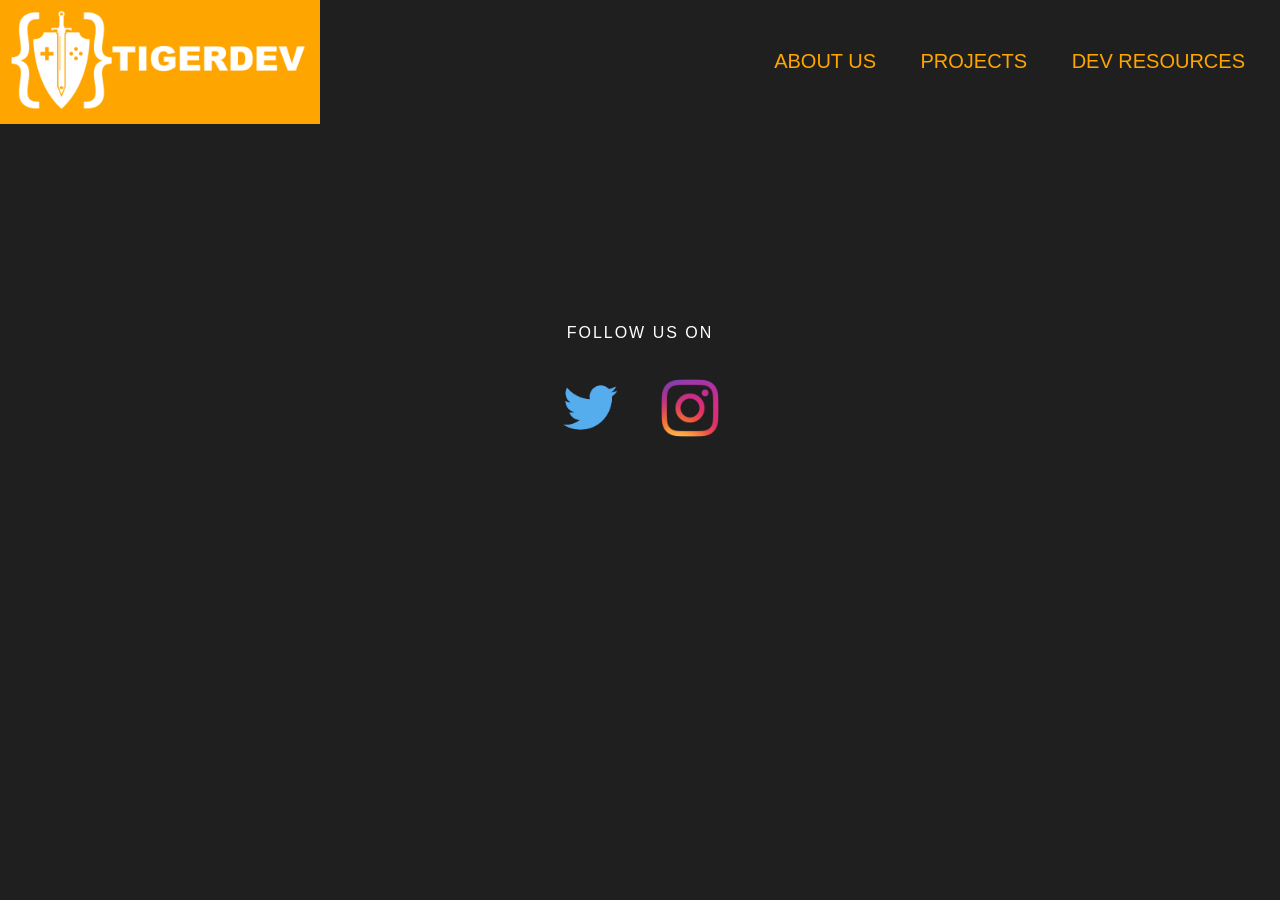
<file: resources.html>
<!DOCTYPE html>
<html>
<head>
  <title>TigerDev</title>
  <link rel="stylesheet" href="../css/site.css">
  <script type="text/javascript" src="../js/app.js"></script>
  </head>
<body style="background-color: #1f1f1f; margin: 0;">

  <div class="main_wrapper">

      <div style="display: inline-flex; width: 100%;">
        <div class="header_image">
          <a href="index.html"><img src="../images/TigerDevLogo.png" width="300" /></a>
        </div>
        <div class="header_link">
          <a class="page_link" href="about-us.html">About Us</a>
          <a class="page_link" href="projects.html">Projects</a>
          <a class="page_link" href="resources.html">Dev Resources</a>
        </div>
      </div>

      <div class="footer" style="margin-top: 200px;">
        <p style="color: white; text-transform: uppercase; font-size: 12pt; letter-spacing: 2px;">follow us on</p>
        <a href="https://twitter.com/Auburn_TigerDev"><img src="../images/twitterlogo.png" /></a><a href="https://www.instagram.com/auburn_tigerdev/"><img src="../images/instalogo.png" /></a>
      </div>


  </div>

</body>
</html>
</file>
<file: css/site.css>
body {
  background-color: #1f1f1f;
  margin: 0;
  font-family: arial;
  text-align: center;
}

h2 {
  color: white;
  font-size: 30pt;
}

h3 {
  color: white;
  font-size: 25pt;
}

.main_container {
  background-image: url("../images/jordan-hare.jpg");
  background-repeat: no-repeat;
  background-size: 100% 980px;
  padding-bottom: 200px;
  width: 100%;
}

.main_wrapper {
  font-family: arial;
}

.title_container {
  text-align: center;
  color: white;
}

.main_title {
  font-size: 90pt;
  letter-spacing: 5px;
  margin-bottom: 45px;
}

.description {
  font-size: 18pt;
}

.header_link {
  text-align: right;
  padding: 15px;
  padding-top: 50px;
  padding-bottom: 30px;
  width: 82%;
}

.page_link {
  font-size: 15pt;
  color: orange;
  margin: 20px;
  text-decoration: none;
  text-transform: uppercase;
  font-weight: lighter;
}

.header_image {
  background-color: orange;
  padding: 10px;
}

.sign-up {
  width: 110px;
  height: 40px;
  background-color: orange;
  color: white;
  border: none;
  font-size: 12pt;
  box-shadow: 5px 5px 15px grey;
  text-transform: uppercase;
  letter-spacing: 1px;
  font-weight: bold;
  cursor: pointer;
}

.pillar {
  color: white;
  margin: 100px;
  margin-top: 10px;
  width: 300px;
  line-height: 20pt;
}

.row img {
  margin: 10px;
  width: 240px;
  height: 240px;
}

.footer {
  margin-top: 30px;
  text-align: center;
}

.footer img {
  width: 80px;
  margin: 10px;
}

.project {
  display: inline-flex;
  margin: 150px;
  margin-bottom: 0;
  text-align: left;
  width: 60%;
  border: solid orange;
  padding: 30px;
}

.project-description {
  margin-top: 10px;
  color: white;
  font-size: 15pt;
  line-height: 1.5em;
}

.project-title {
  color: orange;
  font-size: 22pt;
  text-transform: uppercase;
}

.project-image {
  margin-left: 50px;
}

.project-image img {
  margin-bottom: 10px;
}

.officer {
  display: inline-flex;
  margin-bottom: 150px;
  text-align: left;
  width: 60%;
  padding: 30px;
  padding-top: 60px;
  border-top: 2px solid white;
}

.officer-description {
  margin-top: 10px;
  color: white;
  font-size: 15pt;
  line-height: 2em;
}

.officer-name {
  color: orange;
  font-size: 22pt;
  text-transform: uppercase;
}

.officer-image {
  margin-left: 50px;
}

.officer-image img {
  margin-bottom: 10px;
}
</file>
